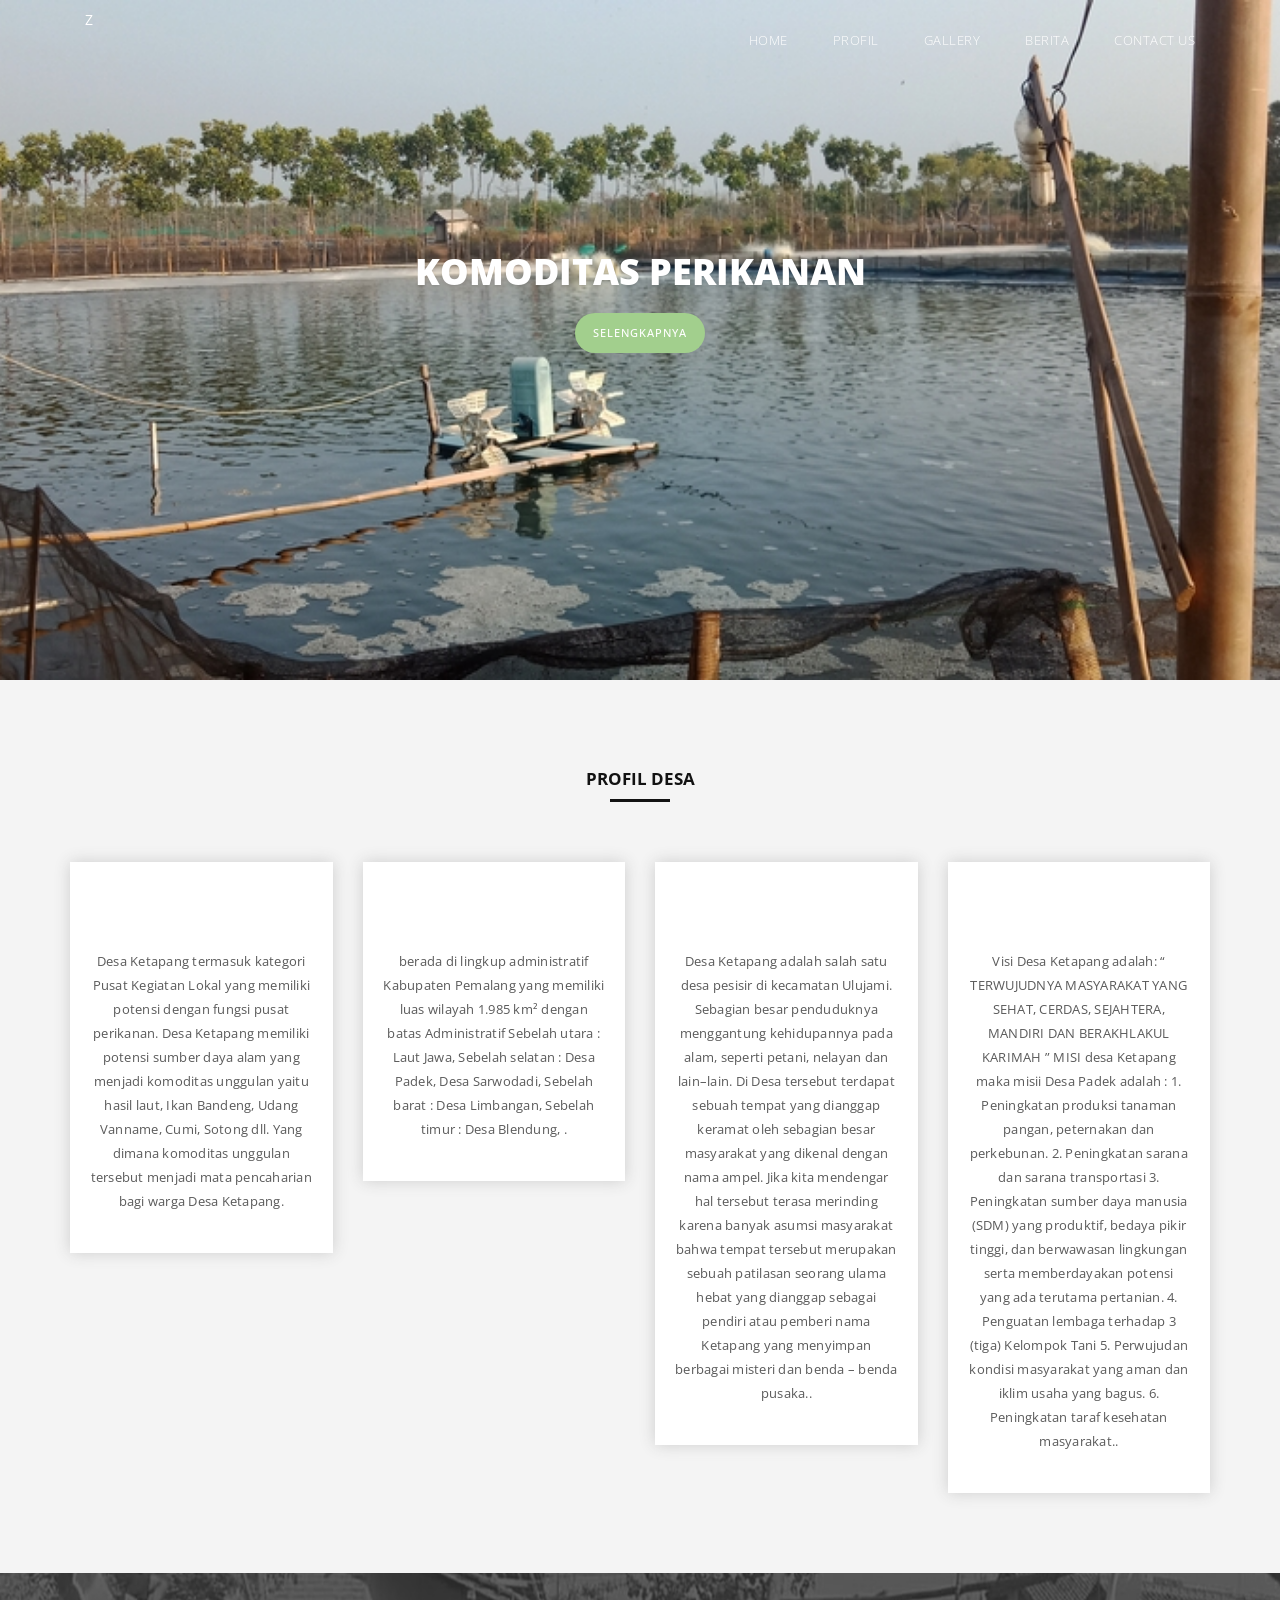
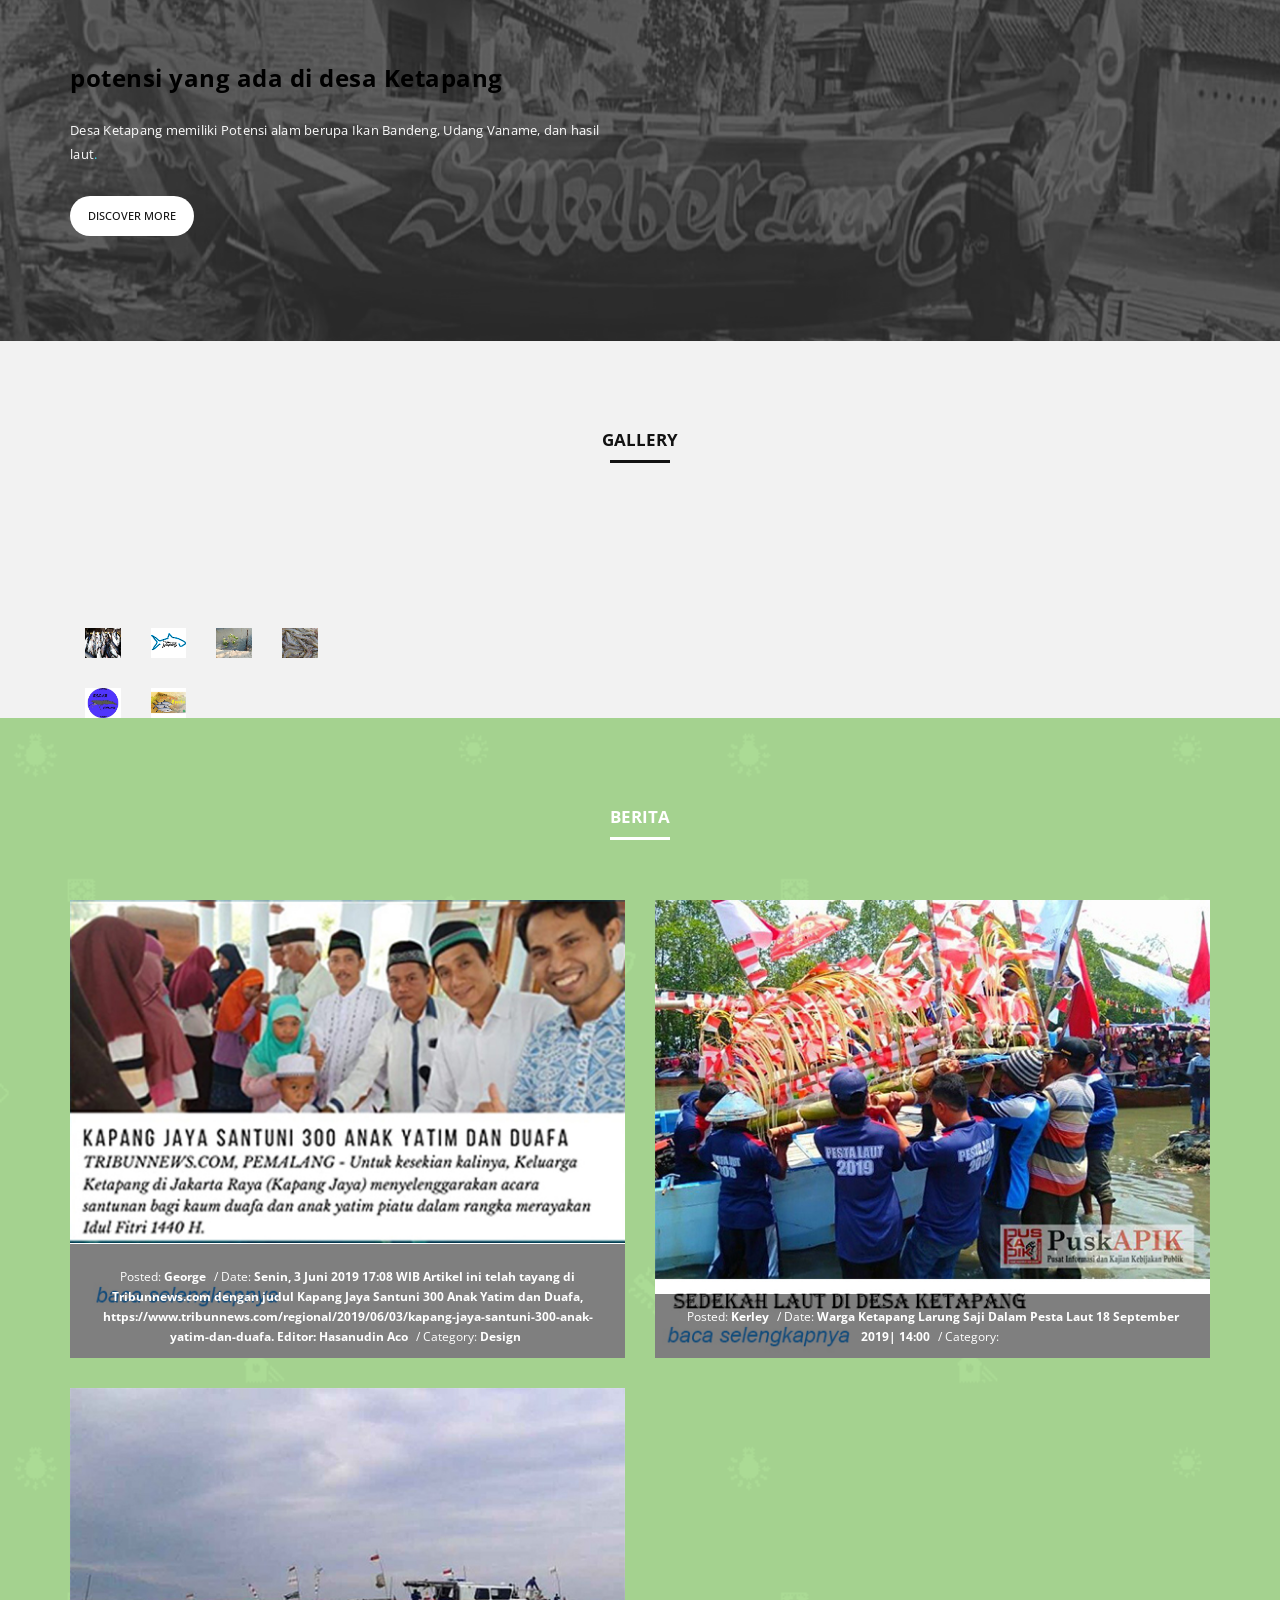
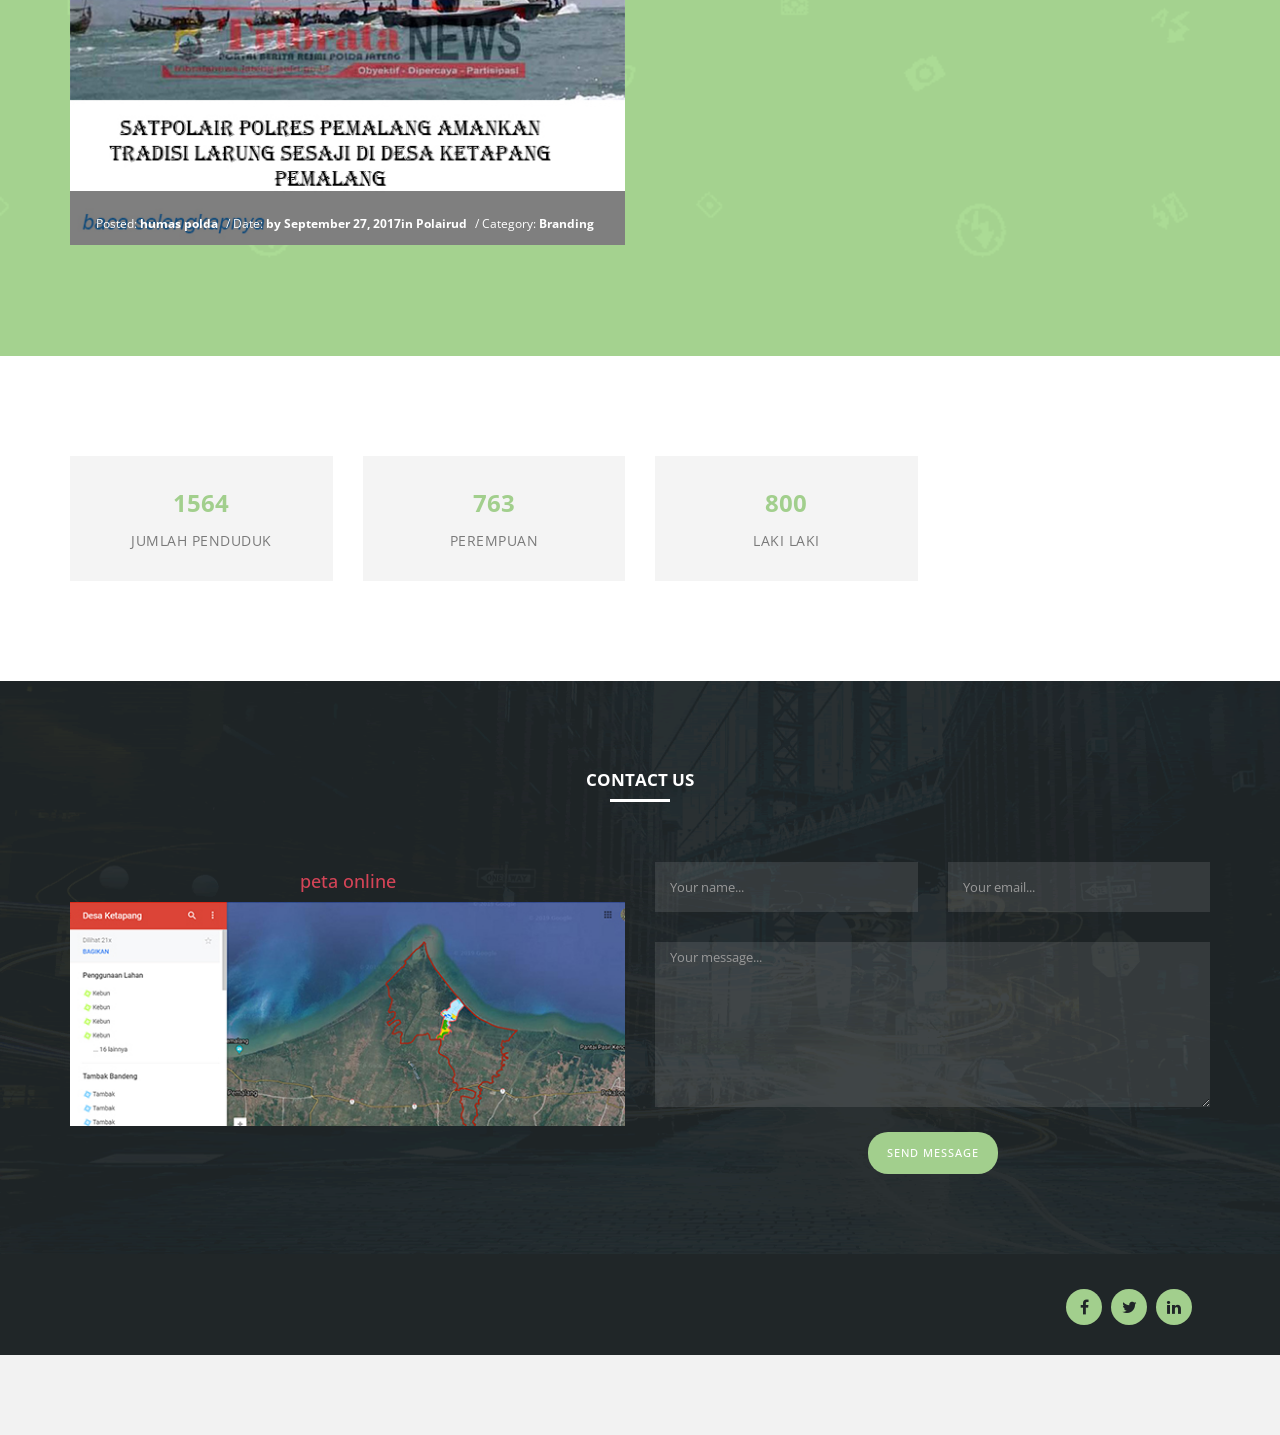
<file: index.html>
<!DOCTYPE html>
<html>
    <head>
        <meta charset="utf-8">
        <meta http-equiv="X-UA-Compatible" content="IE=edge,chrome=1">
        <title>Profil Desa Ketapang</title>
<!--





-->
        <meta name="description" content="">
        <meta name="viewport" content="width=device-width, initial-scale=1">
        <link rel="apple-touch-icon" href="apple-touch-icon.png">

        <link rel="stylesheet" href="css/bootstrap.min.css">
        <link rel="stylesheet" href="css/bootstrap-theme.min.css">
        <link rel="stylesheet" href="css/fontAwesome.css">
        <link rel="stylesheet" href="css/hero-slider.css">
        <link rel="stylesheet" href="css/tooplate-style.css">

        <link href="https://fonts.googleapis.com/css?family=Open+Sans:300,400,600,700,800" rel="stylesheet">

        <script src="js/vendor/modernizr-2.8.3-respond-1.4.2.min.js"></script>
    </head>

<body>
    <div class="header">
        <div class="container">
          <nav class="navbar navbar-inverse" role="navigation">
            <div class="navbar-header">
                <button type="button" id="nav-toggle" class="navbar-toggle" data-toggle="collapse" data-target="#main-nav">
                        <span class="sr-only">Toggle navigation</span>
                        <span class="icon-bar"></span>
                        <span class="icon-bar"></span>
                        <span class="icon-bar"></span>
                </button>
                <a href="#" class="navbar-brand scroll-top">                    </a></div>

            <!--/.navbar-header-->
                <div id="main-nav" class="collapse navbar-collapse">
                  <span class="tm-slide-content-div slide-caption"><span class="navbar-header">z</span></span>
                  <ul class="nav navbar-nav">
                    <li><a href="#" class="scroll-top">Home</a></li>
                        <li><a href="#" class="scroll-link" data-id="about">profil</a></li>
                        <li><a href="#" class="scroll-link" data-id="portfolio">gallery</a></li>
                        <li><a href="#" class="scroll-link" data-id="blog">Berita</a></li>
                        <li><a href="#" class="scroll-link" data-id="contact">Contact Us</a></li>
                    </ul>
                </div>
                <!--/.navbar-collapse-->
          </nav>
            <!--/.navbar-->
      </div>
        <!--/.container-->
    </div>
    <!--/.header-->


    <section class="cd-hero">
        <ul class="cd-hero-slider autoplay">  
        <!-- 
            <ul class="cd-hero-slider autoplay"> for slider auto play 
            <ul class="cd-hero-slider"> for disabled auto play
        -->
            <li class="selected first-slide">
                <div class="cd-full-width">
                  <div class="tm-slide-content-div slide-caption">
                        <span></span>
                        <h2>komoditas perikanan</h2>
<div class="primary-button">
              <a href="#" class="scroll-link" data-id="about">selengkapnya</a>
            </div>                           
                    </div>                   
                </div> <!-- .cd-full-width -->
            </li>

            <li class="second-slide">
                <div class="cd-full-width">
                    <div class="tm-slide-content-div slide-caption">
                         <span>welcome</span>
                        <h2> the fishing village Ketapang</h2>
                        <p>Ketapang merupakan desa yang berbatasan langsung dengan laut Jawa.</p>
                        <div class="primary-button">
                            <a href="#" class="scroll-link" data-id="about">selengkapnya</a>
                        </div> 
                        <div class="primary-button">
                                             
                    </div>                     
                </div> <!-- .cd-full-width -->
            </li>

            <li class="third-slide">
                <div class="cd-full-width">
                    <div class="tm-slide-content-div slide-caption">
                        <span></span>
                      <h2>kekayaan alam</h2>
<div class="primary-button">
              <a href="#">selengkapnya</a>
            </div>                           
                    </div>                         
                </div> <!-- .cd-full-width -->
            </li>
        </ul> <!-- .cd-hero-slider -->

        <div class="cd-slider-nav">
            <nav>
                <span class="cd-marker item-1"></span>
                
                <ul>
                    <li class="selected"><a href="#0"></a></li>
                    <li><a href="#0"></a></li>
                    <li><a href="#0"></a></li>                        
                </ul>
            </nav> 
        </div> <!-- .cd-slider-nav -->
    </section> <!-- .cd-hero -->

    <div id="about" class="page-section">
        <div class="container">
            <div class="row">
                <div class="col-md-12">
                    <div class="section-heading">
                         <h4>profil desa</h4>
                        <div class="line-dec"></div>
                    </div>
                </div>
            </div>
            <div class="row">
                <div class="col-md-3 col-sm-6 col-xs-12">
                   <div class="service-item first-service">
                        <div class=></div>
                        <h4>Tentang</h4>
                        <p>Desa Ketapang termasuk kategori Pusat Kegiatan Lokal yang memiliki potensi dengan fungsi pusat perikanan. Desa Ketapang memiliki potensi sumber daya alam yang menjadi komoditas unggulan yaitu hasil laut, Ikan Bandeng, Udang Vanname, Cumi, Sotong dll. Yang dimana komoditas unggulan tersebut menjadi mata pencaharian bagi warga Desa Ketapang. </p>
                    </div>
                </div>
                 <div class="col-md-3 col-sm-6 col-xs-12">
                    <div class="service-item second-service">
                        <div class=></div>
                        <h4>Geografis</h4>
                        <p>	berada di lingkup administratif Kabupaten Pemalang yang memiliki luas wilayah 1.985 km² dengan batas Administratif Sebelah utara 		: Laut Jawa,
Sebelah selatan		: Desa Padek, Desa Sarwodadi,
Sebelah barat		: Desa Limbangan,
	Sebelah timur		: Desa	Blendung, 
.</p>
                    </div>
                </div>
                 <div class="col-md-3 col-sm-6 col-xs-12">
                    <div class="service-item third-service">
<h4>Sejarah Desa</h4>
                        <p>Desa Ketapang adalah salah satu desa pesisir di kecamatan Ulujami. Sebagian besar penduduknya menggantung kehidupannya pada alam, seperti petani, nelayan dan lain–lain. Di Desa tersebut terdapat sebuah tempat yang dianggap keramat oleh sebagian besar masyarakat yang dikenal dengan nama ampel. Jika kita mendengar hal tersebut terasa merinding karena banyak asumsi masyarakat bahwa tempat tersebut merupakan sebuah patilasan seorang ulama hebat yang dianggap sebagai pendiri atau pemberi nama Ketapang yang menyimpan berbagai misteri dan benda – benda pusaka..</p>
                    </div>
                </div>
                 <div class="col-md-3 col-sm-6 col-xs-12">
                    <div class="service-item fourth-service">
<h4>Visi Misi desa</h4>
                        <p>Visi Desa Ketapang adalah: 

“ TERWUJUDNYA MASYARAKAT YANG SEHAT, CERDAS, SEJAHTERA, MANDIRI DAN BERAKHLAKUL KARIMAH ”
							MISI desa Ketapang maka misii Desa Padek  adalah :
1.	Peningkatan produksi tanaman pangan, peternakan dan perkebunan.
2.	Peningkatan sarana dan sarana transportasi
3.	Peningkatan sumber daya manusia (SDM) yang produktif, bedaya pikir tinggi, dan berwawasan lingkungan serta memberdayakan potensi yang ada terutama pertanian.
4.	Penguatan lembaga terhadap 3 (tiga) Kelompok Tani
5.	Perwujudan kondisi masyarakat yang aman dan iklim usaha yang bagus.
6.	Peningkatan taraf kesehatan masyarakat..</p>
                    </div>
                </div>
            </div>
        </div>
    </div>

    <div id="what-we-do">
        <div class="container">
            <div class="row">
                <div class="col-md-6">
                    <div class="left-text">
                        <h4>potensi yang ada di desa Ketapang</h4>
                        <p><span style="color: #FCFCFC">Desa Ketapang memiliki Potensi alam berupa Ikan Bandeng, Udang Vaname, dan hasil laut</span>. </p>
                        <ul>
                            <li>
                                <div class="white-button">
                                    <a href="#" class="scroll-link" data-id="portfolio">Discover More</a>
                                </div>
                            </li>
                            <li>
                                <div class="primary-button"> </div>
                            </li>
                        </ul>
                    </div>
                </div>
                <div class="col-md-6">
                    <div class="right-image"> </div>
                </div>
            </div>
        </div>
    </div>


    <div id="portfolio" class="page-section">
        <div class="content-wrapper">
            <div class="inner-container container">
                <div class="row">
                    <div class="col-md-12">
                        <div class="section-heading">
                            <h4>gallery</h4>
                            <div class="line-dec"></div>
                        </div>
                    </div>
                </div>
                <div class="projects-holder-3">
                    <div class="filter-categories">
                        <ul class="project-filter">
                            <li class="filter" data-filter="all"><span></span></li>
                            <li class="filter" data-filter="nature"><span></span></li>
                            <li class="filter" data-filter="workspace"><span></span></li>
                          
                            <li class="filter" data-
                        </ul>
                    </div>
                    <div class="projects-holder">
                        <div class="row">
                            <div class="col-md-3 col-sm-6 project-item mix workspace">
                              <div class="thumb">
                                  <div class="image"> </div>
                            </div>
                            <div class="col-md-3 col-sm-6 project-item mix workspace">
                              <div class="thumb">
                                  <div class="image">
                                    <img src="img/portfolio_02.jpg">
                                  </div>
                                  <div class="hover-effect">
                                    <a href="img/portfolio_big_02.jpg" data-lightbox="image-1"><i class="fa fa-search"></i></a>
                                  </div>
                              </div>
                            </div>
                            <div class="col-md-3 col-sm-6 project-item mix technology">
                              <div class="thumb">
                                  <div class="image">
                                    <img src="img/portfolio_03.jpg">
                                  </div>
                                  <div class="hover-effect">
                                    <a href="img/portfolio_big_03.jpg" data-lightbox="image-1"><i class="fa fa-search"></i></a>
                                  </div>
                              </div>
                            </div>
                            <div class="col-md-3 col-sm-6 project-item mix city">
                              <div class="thumb">
                                  <div class="image">
                                    <img src="img/portfolio_04.jpg">
                                  </div>
                                  <div class="hover-effect">
                                    <a href="img/portfolio_big_04.jpg" data-lightbox="image-1"><i class="fa fa-search"></i></a>
                                  </div>
                              </div>
                            </div>
                            <div class="col-md-3 col-sm-6 project-item mix nature">
                              <div class="thumb">
                                  <div class="image">
                                    <img src="img/portfolio_05.jpg">
                                  </div>
                                  <div class="hover-effect">
                                    <a href="img/portfolio_big_05.jpg" data-lightbox="image-1"><i class="fa fa-search"></i></a>
                                  </div>
                              </div>
                            </div>
                            <div class="col-md-3 col-sm-6 project-item mix technology">
                              <div class="thumb">
                                  <div class="image">
                                    <img src="img/portfolio_06.jpg">
                                  </div>
                                  <div class="hover-effect">
                                    <a href="img/portfolio_big_06.jpg" data-lightbox="image-1"><i class="fa fa-search"></i></a>
                                  </div>
                              </div>
                            </div>
                            <div class="col-md-3 col-sm-6 project-item mix workspace">
                              <div class="thumb">
                                  <div class="image">
                                    <img src="img/portfolio_07.jpg">
                                  </div>
                                  <div class="hover-effect">
                                    <a href="img/portfolio_big_07.jpg" data-lightbox="image-1"><i class="fa fa-search"></i></a>
                                  </div>
                              </div>
                            </div>
                            <div class="col-md-3 col-sm-6 project-item mix city">
                              <div class="thumb">
                                  <div class="image"> </div>
</div>
                            </div>
                        </div>
                    </div>
                </div>
            </div>
        </div> 
    </div>


    <div id="blog" class="page-section">
        <div class="container">
            <div class="row">
                <div class="col-md-12">
                    <div class="section-heading">
                        <h4>berita</h4>
                        <div class="line-dec"></div>
                    </div>
                </div>
            </div>
            <div class="row">
                <div class="col-md-6">
                    <div class="blog-item b1">
                        <div class="thumb"> <a href="https://www.tribunnews.com/regional/2019/06/03/kapang-jaya-santuni-300-anak-yatim-dan-duafa"><img src="img/blog_01.jpg" alt=""></a>
                            <div class="text-content">
                              <h4></h4>
                                <span>Posted: <em>George</em>  /  Date: <em>Senin, 3 Juni 2019 17:08 WIB


Artikel ini telah tayang di Tribunnews.com dengan judul Kapang Jaya Santuni 300 Anak Yatim dan Duafa, https://www.tribunnews.com/regional/2019/06/03/kapang-jaya-santuni-300-anak-yatim-dan-duafa.

Editor: Hasanudin Aco</em>  /  Category: <em>Design</em></span>
                            </div>
                        </div>
                    </div>
                </div>
                <div class="col-md-6">
                    <div class="blog-item second-blog b2">
                        <div class="thumb"> <a href="https://www.puskapik.com/2078/warga-ketapang-larung-saji-dalam-pesta-laut/"><img src="img/blog_02.jpg" alt=""></a>
                            <div class="text-content"> <span>Posted: <em>Kerley</em>  /  Date: <em>Warga Ketapang Larung Saji Dalam Pesta Laut
18 September 2019| 14:00</em>  /  Category: <em></em></span>
                            </div>
                        </div>
                    </div>
                </div>
                <div class="col-md-6">
                    <div class="blog-item b3">
                        <div class="thumb"> <a href="https://tribratanews.jateng.polri.go.id/2017/09/27/satpolair-polres-pemalang-amankan-tradisi-larung-sesaji-di-desa-ketapang-pemalang/"><img src="img/blog_03.jpg" alt=""></a>
                            <div class="text-content">
                              <h4></h4>
                                <span>Posted: <em>humas polda</em>  /  Date: <em> by  September 27, 2017in Polairud
</em>  /  Category: <em>Branding</em></span>
                            </div>
                        </div>
                    </div>
                </div>
            </div>
            <div class="row">
                <div class="col-md-12">
                    <div class="pop">
                      <span>✖</span>
                      <p></p>
                    </div>
                    <div class="pop2">
                      <span>✖</span>
                      <p></p>
                    </div>
                    <div class="pop3">
                      <span>✖</span>
                      <p></p>
                    </div>
                </div>
            </div>
        </div>
    </div>

    <div id="fun-facts">
        <div class="container">
            <div class="row">
                <div class="col-md-3 col-sm-6 col-xs-12">
                    <div class="fact-item">
                        <div class="counter" data-count="5373">0</div>
                        <span>jumlah penduduk</span>
                    </div>
                </div>
                <div class="col-md-3 col-sm-6 col-xs-12">
                    <div class="fact-item">
                        <div class="counter" data-count="2623">0</div>
                        <span>perempuan</span>
                    </div>
                </div>
                <div class="col-md-3 col-sm-6 col-xs-12">
                    <div class="fact-item">
                        <div class="counter" data-count="2750">0</div>
                        <span>laki laki</span>
                    </div>
                </div>
                <div class="col-md-3 col-sm-6 col-xs-12"> </div>
            </div>
        </div>
    </div>


    <div id="contact" class="page-section">
        <div class="container">
            <div class="row">
                <div class="col-md-12">
                    <div class="section-heading">
                        <h4>Contact Us</h4>
                        <div class="line-dec"></div>
                    </div>
                </div>
            </div>
            <div class="row">
                <div class="col-md-6">
					<h4><a href="https://www.google.com/maps/d/u/0/viewer?mid=1onobk-Q0B4p9Fs3ccpSZBYIxhyR1pwgH&ll=-6.845977673303506%2C109.54400450000003&z=12">peta online</a></h4>
                    <div class="map"> <a href="google.com/maps/d/u/0/viewer?mid=1onobk-Q0B4p9Fs3ccpSZBYIxhyR1pwgH&ll=-6.839501005845764%2C109.53250318774417&z=12"><img src="img/map.jpg" alt=""></a>
                    </div>
                </div>
                <div class="col-md-6">
                    <div class="row">
                      <form id="contact" action="" method="post">
                        <div class="col-md-6">
                          <fieldset>
                            <input name="name" type="text" class="form-control" id="name" placeholder="Your name..." required>
                          </fieldset>
                        </div>
                        <div class="col-md-6">
                          <fieldset>
                            <input name="email" type="email" class="form-control" id="email" placeholder="Your email..." required>
                          </fieldset>
                        </div>
                        <div class="col-md-12">
                          <fieldset>
                            <textarea name="message" rows="6" class="form-control" id="message" placeholder="Your message..." required></textarea>
                          </fieldset>
                        </div>
                        <div class="col-md-12">
                          <fieldset>
                            <button type="submit" id="form-submit" class="btn">Send Message</button>
                          </fieldset>
                        </div>
                      </form>
                    </div>
                </div>
            </div>
        </div>
    </div>


    <footer>
        <div class="container">
            <div class="row">
                <div class="col-md-6">
                    <div class="copyright-text">
                        <p></p>
                    </div>
                </div>
                <div class="col-md-6">
                    <div class="social-icons">
                        <ul>
                            <li>
                                <a href="https://www.facebook.com/ketapang.kook"><i class="fa fa-facebook"></i></a>
                            </li>
                            <li>
                                <a href="#"><i class="fa fa-twitter"></i></a>
                            </li>
                            <li>
                                <a href="https://www.instagram.com/ketapangvillage/?hl=id"><i class="fa fa-linkedin"></i></a>
                            </li>
                            <li> </li>
                            <li> </li>
                        </ul>
                    </div>
                </div>
            </div>
        </div>
    </footer>


    <script src="//ajax.googleapis.com/ajax/libs/jquery/1.11.2/jquery.min.js"></script>
    <script>window.jQuery || document.write('<script src="js/vendor/jquery-1.11.2.min.js"><\/script>')</script>

    <script src="js/vendor/bootstrap.min.js"></script>

    <script src="js/plugins.js"></script>
    <script src="js/main.js"></script>

    <script src="http://ajax.googleapis.com/ajax/libs/jquery/1.10.2/jquery.min.js" type="text/javascript"></script>
    <script type="text/javascript">
    $(document).ready(function() {
        // navigation click actions 
        $('.scroll-link').on('click', function(event){
            event.preventDefault();
            var sectionID = $(this).attr("data-id");
            scrollToID('#' + sectionID, 750);
        });
        // scroll to top action
        $('.scroll-top').on('click', function(event) {
            event.preventDefault();
            $('html, body').animate({scrollTop:0}, 'slow');         
        });
        // mobile nav toggle
        $('#nav-toggle').on('click', function (event) {
            event.preventDefault();
            $('#main-nav').toggleClass("open");
        });
    });
    // scroll function
    function scrollToID(id, speed){
        var offSet = 50;
        var targetOffset = $(id).offset().top - offSet;
        var mainNav = $('#main-nav');
        $('html,body').animate({scrollTop:targetOffset}, speed);
        if (mainNav.hasClass("open")) {
            mainNav.css("height", "1px").removeClass("in").addClass("collapse");
            mainNav.removeClass("open");
        }
    }
    if (typeof console === "undefined") {
        console = {
            log: function() { }
        };
    }
    </script>
</body>

</html>
</file>
<file: css/hero-slider.css>
/* -------------------------------- 

Primary style

-------------------------------- */
*, *::after, *::before {
  -webkit-box-sizing: border-box;
  -moz-box-sizing: border-box;
  box-sizing: border-box;
}

html {
  font-size: 62.5%;
}

body {
  font-family: "Open Sans", sans-serif;
  color: #2c343b;
  background-color: #f2f2f2;
}

a {
  color: #d44457;
  text-decoration: none;
}

img {
  max-width: 100%;
}

/* -------------------------------- 

Main Components 

-------------------------------- */
.cd-header {
  position: absolute;
  z-index: 2;
  top: 0;
  left: 0;
  width: 100%;
  height: 50px;
  background-color: #21272c;
  -webkit-font-smoothing: antialiased;
  -moz-osx-font-smoothing: grayscale;
}
@media only screen and (min-width: 768px) {
  .cd-header {
    height: 70px;
    background-color: transparent;
  }
}

#cd-logo {
  float: left;
  margin: 13px 0 0 5%;
}
#cd-logo img {
  display: block;
}
@media only screen and (min-width: 768px) {
  #cd-logo {
    margin: 23px 0 0 5%;
  }
}

.cd-primary-nav {
  /* mobile first - navigation hidden by default, triggered by tap/click on navigation icon */
  float: right;
  margin-right: 5%;
  width: 44px;
  height: 100%;
}
.cd-primary-nav ul {
  position: absolute;
  top: 0;
  left: 0;
  width: 100%;
  -webkit-transform: translateY(-100%);
  -moz-transform: translateY(-100%);
  -ms-transform: translateY(-100%);
  -o-transform: translateY(-100%);
  transform: translateY(-100%);
}
.cd-primary-nav ul.is-visible {
  box-shadow: 0 3px 8px rgba(0, 0, 0, 0.2);
  -webkit-transform: translateY(50px);
  -moz-transform: translateY(50px);
  -ms-transform: translateY(50px);
  -o-transform: translateY(50px);
  transform: translateY(50px);
}
.cd-primary-nav a {
  display: block;
  height: 50px;
  line-height: 50px;
  padding-left: 5%;
  background: #21272c;
  border-top: 1px solid #333c44;
  color: #ffffff;
}
@media only screen and (min-width: 768px) {
  .cd-primary-nav {
    /* reset navigation values */
    width: auto;
    height: auto;
    background: none;
  }
  .cd-primary-nav ul {
    position: static;
    width: auto;
    -webkit-transform: translateY(0);
    -moz-transform: translateY(0);
    -ms-transform: translateY(0);
    -o-transform: translateY(0);
    transform: translateY(0);
    line-height: 70px;
  }
  .cd-primary-nav ul.is-visible {
    -webkit-transform: translateY(0);
    -moz-transform: translateY(0);
    -ms-transform: translateY(0);
    -o-transform: translateY(0);
    transform: translateY(0);
  }
  .cd-primary-nav li {
    display: inline-block;
    margin-left: 1em;
  }
  .cd-primary-nav a {
    display: inline-block;
    height: auto;
    font-weight: 600;
    line-height: normal;
    background: transparent;
    padding: .6em 1em;
    border-top: none;
  }
}

/* -------------------------------- 

Slider

-------------------------------- */
.cd-hero {
  position: relative;
  -webkit-font-smoothing: antialiased;
  -moz-osx-font-smoothing: grayscale;
}

.cd-hero-slider {
  position: relative;
  height: 360px;
  overflow: hidden;
}
.cd-hero-slider li {
  position: absolute;
  top: 0;
  left: 0;
  width: 100%;
  height: 100%;
  -webkit-transform: translateX(100%);
  -moz-transform: translateX(100%);
  -ms-transform: translateX(100%);
  -o-transform: translateX(100%);
  transform: translateX(100%);
}
.cd-hero-slider li.selected {
  /* this is the visible slide */
  position: relative;
  -webkit-transform: translateX(0);
  -moz-transform: translateX(0);
  -ms-transform: translateX(0);
  -o-transform: translateX(0);
  transform: translateX(0);
}
.cd-hero-slider li.move-left {
  /* slide hidden on the left */
  -webkit-transform: translateX(-100%);
  -moz-transform: translateX(-100%);
  -ms-transform: translateX(-100%);
  -o-transform: translateX(-100%);
  transform: translateX(-100%);
}
.cd-hero-slider li.is-moving, .cd-hero-slider li.selected {
  /* the is-moving class is assigned to the slide which is moving outside the viewport */
  -webkit-transition: -webkit-transform 0.5s;
  -moz-transition: -moz-transform 0.5s;
  transition: transform 0.5s;
}
@media only screen and (min-width: 768px) {
  .cd-hero-slider {
    height: 500px;
  }
}
@media only screen and (min-width: 1170px) {
  .cd-hero-slider {
    height: 680px;
  }
}

/* -------------------------------- 

Single slide style

-------------------------------- */
.cd-hero-slider li {
  background-position: center center;
  background-size: cover;
  background-repeat: no-repeat;
}
.cd-hero-slider li:first-of-type {
  background-image: url(../img/slide_01.jpg);
}
.cd-hero-slider li:nth-of-type(2) {
  background-image: url(../img/slide_02.jpg);
}
.cd-hero-slider li:nth-of-type(3) {
  background-image: url(../img/slide_03.jpg);
}
.cd-hero-slider .cd-full-width,
.cd-hero-slider .cd-half-width {
  position: absolute;
  width: 100%;
  height: 100%;
  z-index: 1;
  left: 0;
  top: 0;
  /* this padding is used to align the text */
  padding-top: 80px;
  text-align: center;
  /* Force Hardware Acceleration in WebKit */
  -webkit-backface-visibility: hidden;
  backface-visibility: hidden;
  -webkit-transform: translateZ(0);
  -moz-transform: translateZ(0);
  -ms-transform: translateZ(0);
  -o-transform: translateZ(0);
  transform: translateZ(0);
}
.cd-hero-slider .cd-img-container {
  /* hide image on mobile device */
  display: none;
}
.cd-hero-slider .cd-img-container img {
  position: absolute;
  left: 50%;
  top: 50%;
  bottom: auto;
  right: auto;
  -webkit-transform: translateX(-50%) translateY(-50%);
  -moz-transform: translateX(-50%) translateY(-50%);
  -ms-transform: translateX(-50%) translateY(-50%);
  -o-transform: translateX(-50%) translateY(-50%);
  transform: translateX(-50%) translateY(-50%);
}
.cd-hero-slider .cd-bg-video-wrapper {
  /* hide video on mobile device */
  display: none;
  position: absolute;
  top: 0;
  left: 0;
  width: 100%;
  height: 100%;
  overflow: hidden;
}
.cd-hero-slider .cd-bg-video-wrapper video {
  /* you won't see this element in the html, but it will be injected using js */
  display: block;
  min-height: 100%;
  min-width: 100%;
  max-width: none;
  height: auto;
  width: auto;
  position: absolute;
  left: 50%;
  top: 50%;
  bottom: auto;
  right: auto;
  -webkit-transform: translateX(-50%) translateY(-50%);
  -moz-transform: translateX(-50%) translateY(-50%);
  -ms-transform: translateX(-50%) translateY(-50%);
  -o-transform: translateX(-50%) translateY(-50%);
  transform: translateX(-50%) translateY(-50%);
}
.cd-hero-slider h2, .cd-hero-slider p {
  text-shadow: 0 1px 3px rgba(0, 0, 0, 0.1);
  line-height: 1.2;
  margin: 0 auto 14px;
  color: #ffffff;
  width: 90%;
  max-width: 400px;
}
.cd-hero-slider h2 {
  font-size: 2.4rem;
}
.cd-hero-slider p {
  font-size: 1.4rem;
  line-height: 1.4;
}
.cd-hero-slider .cd-btn {
  display: inline-block;
  padding: 1.2em 1.4em;
  margin-top: .8em;
  background-color: rgba(212, 68, 87, 0.9);
  font-size: 1.3rem;
  font-weight: 700;
  letter-spacing: 1px;
  color: #ffffff;
  text-transform: uppercase;
  box-shadow: 0 3px 6px rgba(0, 0, 0, 0.1);
  -webkit-transition: background-color 0.2s;
  -moz-transition: background-color 0.2s;
  transition: background-color 0.2s;
}
.cd-hero-slider .cd-btn.secondary {
  background-color: rgba(22, 26, 30, 0.8);
}
.cd-hero-slider .cd-btn:nth-of-type(2) {
  margin-left: 1em;
}
.no-touch .cd-hero-slider .cd-btn:hover {
  background-color: #d44457;
}
.no-touch .cd-hero-slider .cd-btn.secondary:hover {
  background-color: #161a1e;
}
@media only screen and (min-width: 768px) {
  .cd-hero-slider .cd-full-width,
  .cd-hero-slider .cd-half-width {
    padding-top: 150px;
  }
  .cd-hero-slider .cd-bg-video-wrapper {
    display: block;
  }
  .cd-hero-slider .cd-half-width {
    width: 45%;
  }
  .cd-hero-slider .cd-half-width:first-of-type {
    left: 5%;
  }
  .cd-hero-slider .cd-half-width:nth-of-type(2) {
    right: 5%;
    left: auto;
  }
  .cd-hero-slider .cd-img-container {
    display: block;
  }
  .cd-hero-slider h2, .cd-hero-slider p {
    max-width: 520px;
  }
  .cd-hero-slider h2 {
    font-size: 2.4em;
    font-weight: 300;
  }
  .cd-hero-slider .cd-btn {
    font-size: 1.4rem;
  }
}
@media only screen and (min-width: 1170px) {
  .cd-hero-slider .cd-full-width,
  .cd-hero-slider .cd-half-width {
    padding-top: 250px;
  }
  .cd-hero-slider h2, .cd-hero-slider p {
    margin-bottom: 20px;
  }
  .cd-hero-slider h2 {
    font-size: 3.2em;
  }
  .cd-hero-slider p {
    font-size: 1.6rem;
  }
}

/* -------------------------------- 

Single slide animation

-------------------------------- */
@media only screen and (min-width: 768px) {
  .cd-hero-slider .cd-half-width {
    opacity: 0;
    -webkit-transform: translateX(40px);
    -moz-transform: translateX(40px);
    -ms-transform: translateX(40px);
    -o-transform: translateX(40px);
    transform: translateX(40px);
  }
  .cd-hero-slider .move-left .cd-half-width {
    -webkit-transform: translateX(-40px);
    -moz-transform: translateX(-40px);
    -ms-transform: translateX(-40px);
    -o-transform: translateX(-40px);
    transform: translateX(-40px);
  }
  .cd-hero-slider .selected .cd-half-width {
    /* this is the visible slide */
    opacity: 1;
    -webkit-transform: translateX(0);
    -moz-transform: translateX(0);
    -ms-transform: translateX(0);
    -o-transform: translateX(0);
    transform: translateX(0);
  }
  .cd-hero-slider .is-moving .cd-half-width {
    /* this is the slide moving outside the viewport 
    wait for the end of the transition on the <li> parent before set opacity to 0 and translate to 40px/-40px */
    -webkit-transition: opacity 0s 0.5s, -webkit-transform 0s 0.5s;
    -moz-transition: opacity 0s 0.5s, -moz-transform 0s 0.5s;
    transition: opacity 0s 0.5s, transform 0s 0.5s;
  }
  .cd-hero-slider li.selected.from-left .cd-half-width:nth-of-type(2),
  .cd-hero-slider li.selected.from-right .cd-half-width:first-of-type {
    /* this is the selected slide - different animation if it's entering from left or right */
    -webkit-transition: opacity 0.4s 0.2s, -webkit-transform 0.5s 0.2s;
    -moz-transition: opacity 0.4s 0.2s, -moz-transform 0.5s 0.2s;
    transition: opacity 0.4s 0.2s, transform 0.5s 0.2s;
  }
  .cd-hero-slider li.selected.from-left .cd-half-width:first-of-type,
  .cd-hero-slider li.selected.from-right .cd-half-width:nth-of-type(2) {
    /* this is the selected slide - different animation if it's entering from left or right */
    -webkit-transition: opacity 0.4s 0.4s, -webkit-transform 0.5s 0.4s;
    -moz-transition: opacity 0.4s 0.4s, -moz-transform 0.5s 0.4s;
    transition: opacity 0.4s 0.4s, transform 0.5s 0.4s;
  }
  .cd-hero-slider .cd-full-width h2,
  .cd-hero-slider .cd-full-width p,
  .cd-hero-slider .cd-full-width .cd-btn {
    opacity: 0;
    -webkit-transform: translateX(100px);
    -moz-transform: translateX(100px);
    -ms-transform: translateX(100px);
    -o-transform: translateX(100px);
    transform: translateX(100px);
  }
  .cd-hero-slider .move-left .cd-full-width h2,
  .cd-hero-slider .move-left .cd-full-width p,
  .cd-hero-slider .move-left .cd-full-width .cd-btn {
    opacity: 0;
    -webkit-transform: translateX(-100px);
    -moz-transform: translateX(-100px);
    -ms-transform: translateX(-100px);
    -o-transform: translateX(-100px);
    transform: translateX(-100px);
  }
  .cd-hero-slider .selected .cd-full-width h2,
  .cd-hero-slider .selected .cd-full-width p,
  .cd-hero-slider .selected .cd-full-width .cd-btn {
    /* this is the visible slide */
    opacity: 1;
    -webkit-transform: translateX(0);
    -moz-transform: translateX(0);
    -ms-transform: translateX(0);
    -o-transform: translateX(0);
    transform: translateX(0);
  }
  .cd-hero-slider li.is-moving .cd-full-width h2,
  .cd-hero-slider li.is-moving .cd-full-width p,
  .cd-hero-slider li.is-moving .cd-full-width .cd-btn {
    /* this is the slide moving outside the viewport 
    wait for the end of the transition on the li parent before set opacity to 0 and translate to 100px/-100px */
    -webkit-transition: opacity 0s 0.5s, -webkit-transform 0s 0.5s;
    -moz-transition: opacity 0s 0.5s, -moz-transform 0s 0.5s;
    transition: opacity 0s 0.5s, transform 0s 0.5s;
  }
  .cd-hero-slider li.selected h2 {
    -webkit-transition: opacity 0.4s 0.2s, -webkit-transform 0.5s 0.2s;
    -moz-transition: opacity 0.4s 0.2s, -moz-transform 0.5s 0.2s;
    transition: opacity 0.4s 0.2s, transform 0.5s 0.2s;
  }
  .cd-hero-slider li.selected p {
    -webkit-transition: opacity 0.4s 0.3s, -webkit-transform 0.5s 0.3s;
    -moz-transition: opacity 0.4s 0.3s, -moz-transform 0.5s 0.3s;
    transition: opacity 0.4s 0.3s, transform 0.5s 0.3s;
  }
  .cd-hero-slider li.selected .cd-btn {
    -webkit-transition: opacity 0.4s 0.4s, -webkit-transform 0.5s 0.4s, background-color 0.2s 0s;
    -moz-transition: opacity 0.4s 0.4s, -moz-transform 0.5s 0.4s, background-color 0.2s 0s;
    transition: opacity 0.4s 0.4s, transform 0.5s 0.4s, background-color 0.2s 0s;
  }
}
/* -------------------------------- 

Slider navigation

-------------------------------- */
.cd-slider-nav {
  display: none;
  position: absolute;
  width: 100%;
  bottom: 0;
  z-index: 2;
  text-align: center;
  height: 55px;
  background-color: rgba(0, 1, 1, 0.5);
}
.cd-slider-nav nav, .cd-slider-nav ul, .cd-slider-nav li, .cd-slider-nav a {
  height: 100%;
}
.cd-slider-nav nav {
  display: inline-block;
  position: relative;
}
.cd-slider-nav .cd-marker {
  position: absolute;
  bottom: 0;
  left: 0;
  width: 60px;
  height: 100%;
  color: #d44457;
  background-color: #ffffff;
  box-shadow: inset 0 2px 0 currentColor;
  -webkit-transition: -webkit-transform 0.2s, box-shadow 0.2s;
  -moz-transition: -moz-transform 0.2s, box-shadow 0.2s;
  transition: transform 0.2s, box-shadow 0.2s;
}
.cd-slider-nav .cd-marker.item-2 {
  -webkit-transform: translateX(100%);
  -moz-transform: translateX(100%);
  -ms-transform: translateX(100%);
  -o-transform: translateX(100%);
  transform: translateX(100%);
}
.cd-slider-nav .cd-marker.item-3 {
  -webkit-transform: translateX(200%);
  -moz-transform: translateX(200%);
  -ms-transform: translateX(200%);
  -o-transform: translateX(200%);
  transform: translateX(200%);
}
.cd-slider-nav .cd-marker.item-4 {
  -webkit-transform: translateX(300%);
  -moz-transform: translateX(300%);
  -ms-transform: translateX(300%);
  -o-transform: translateX(300%);
  transform: translateX(300%);
}
.cd-slider-nav .cd-marker.item-5 {
  -webkit-transform: translateX(400%);
  -moz-transform: translateX(400%);
  -ms-transform: translateX(400%);
  -o-transform: translateX(400%);
  transform: translateX(400%);
}
.cd-slider-nav ul::after {
  clear: both;
  content: "";
  display: table;
}
.cd-slider-nav li {
  display: inline-block;
  width: 60px;
  float: left;
}
.cd-slider-nav li.selected a {
  color: #2c343b;
}
.no-touch .cd-slider-nav li.selected a:hover {
  background-color: transparent;
}
.cd-slider-nav a {
  display: block;
  position: relative;
  padding-top: 35px;
  font-size: 1rem;
  font-weight: 700;
  color: #a8b4be;
  -webkit-transition: background-color 0.2s;
  -moz-transition: background-color 0.2s;
  transition: background-color 0.2s;
}
.cd-slider-nav a::before {
  content: '';
  position: absolute;
  width: 24px;
  height: 24px;
  top: 8px;
  left: 50%;
  right: auto;
  -webkit-transform: translateX(-50%);
  -moz-transform: translateX(-50%);
  -ms-transform: translateX(-50%);
  -o-transform: translateX(-50%);
  transform: translateX(-50%);
}
.no-touch .cd-slider-nav a:hover {
  background-color: rgba(0, 1, 1, 0.5);
}
.cd-slider-nav li:first-of-type a::before {
  background-position: 0 0;
}
.cd-slider-nav li.selected:first-of-type a::before {
  background-position: 0 -24px;
}
.cd-slider-nav li:nth-of-type(2) a::before {
  background-position: -24px 0;
}
.cd-slider-nav li.selected:nth-of-type(2) a::before {
  background-position: -24px -24px;
}
.cd-slider-nav li:nth-of-type(3) a::before {
  background-position: -48px 0;
}
.cd-slider-nav li.selected:nth-of-type(3) a::before {
  background-position: -48px -24px;
}
.cd-slider-nav li:nth-of-type(4) a::before {
  background-position: -72px 0;
}
.cd-slider-nav li.selected:nth-of-type(4) a::before {
  background-position: -72px -24px;
}
.cd-slider-nav li:nth-of-type(5) a::before {
  background-position: -96px 0;
}
.cd-slider-nav li.selected:nth-of-type(5) a::before {
  background-position: -96px -24px;
}
@media only screen and (min-width: 768px) {
  .cd-slider-nav {
    height: 80px;
  }
  .cd-slider-nav .cd-marker,
  .cd-slider-nav li {
    width: 95px;
  }
  .cd-slider-nav a {
    padding-top: 48px;
    font-size: 1.1rem;
    text-transform: uppercase;
  }
  .cd-slider-nav a::before {
    top: 18px;
  }
}

/* -------------------------------- 

Main content

-------------------------------- */
.cd-main-content {
  width: 90%;
  max-width: 768px;
  margin: 0 auto;
  padding: 2em 0;
}
.cd-main-content p {
  font-size: 1.4rem;
  line-height: 1.8;
  color: #999999;
  margin: 2em 0;
}
@media only screen and (min-width: 1170px) {
  .cd-main-content {
    padding: 3em 0;
  }
  .cd-main-content p {
    font-size: 1.6rem;
  }
}

/* -------------------------------- 

Javascript disabled

-------------------------------- */
.no-js .cd-hero-slider li {
  display: none;
}
.no-js .cd-hero-slider li.selected {
  display: block;
}

.no-js .cd-slider-nav {
  display: none;
}
</file>
<file: css/tooplate-style.css>
/*

Template 2089 Meteor

http://www.tooplate.com/view/2089-meteor

*/

* {
    margin: 0;
    padding: 0;
    font-family: 'Open Sans', arial, sans-serif;
}
ul {
	list-style: none;
}
p {
	color: #5a5a5a;
	font-size: 13px;
	letter-spacing: 0.25px;
	line-height: 24px;
}
.primary-button a {
	display: inline-block;
	background-color: #a2cf8d;
	padding: 12px 18px;
	color: #fff;
	font-size: 11px;
	font-weight: 500;
	letter-spacing: 1px;
	text-transform: uppercase;
	text-decoration: none;
	border-radius: 20px;
	transition: all 0.5s;
}
.primary-button a:hover {
	background-color: #5c9d7d;
}
.white-button a {
	display: inline-block;
	background-color: #fff;
	padding: 12px 18px;
	color: #121212;
	font-size: 11px;
	font-weight: 500;
	text-transform: uppercase;
	text-decoration: none;
	border-radius: 20px;
	transition: all 0.5s;
}
.white-button a:hover {
	background-color: #121212;
	color: #fff;
}
.section-heading h4 {
	text-align: center;
	font-size: 17px;
	text-transform: uppercase;
	font-weight: 700;
	color: #121212;
}
.section-heading .line-dec {
	width: 60px;
	height: 3px;
	background-color: #121212;
	margin: 0 auto;
}
.header {
    position: fixed;
    top: 0;
    left: 0;
    width: 100%;
    padding: 0;
    z-index: 10000;
    transition: all 0.2s ease-in-out;
    height: 80px;
    background-color:transparent;  
    
    text-align: center;
    line-height: 40px;
}

.navbar-inverse .navbar-brand, .navbar-inverse .navbar-nav>li>a {
    text-shadow: none;
}

.navbar-brand {
	line-height: 80px;
	padding: 0px;
}

.navbar-nav>li>a {
	color: #fff!important;
	font-size: 13px;
	font-weight: 300;
	text-transform: uppercase;
	text-shadow: none;
	line-height: 80px;
	padding: 0px;
	letter-spacing: 0.5px;
}

.navbar-nav>li {
	margin-left: 45px;
}

.header.active .navbar-nav>li>a {
	font-size: 13px;
	font-weight: 300;
	text-transform: uppercase;
	text-shadow: none;
	color: #121212!important;
}

.header.active {
    background-color: rgba(250, 250, 250, 0.98);
    -webkit-box-shadow: 0 1px 5px rgba(0, 0, 0, 0.25);
    -moz-box-shadow: 0 1px 5px rgba(0, 0, 0, 0.25);
    box-shadow: 0 1px 5px rgba(0, 0, 0, 0.25);
}
.navbar-brand .logo{
	margin-top: 22px;
	background-image: url(../img/white_logo.png);
	display: inline-block;
	width: 125px;
	height: 32px;
	background-repeat: no-repeat;
}
.header.active .navbar-brand .logo{
	margin-top: 22px;
	background-image: url(../img/black_logo.png);
	display: inline-block;
	width: 125px;
	height: 32px;
	background-repeat: no-repeat;
}
#main-nav {
	background-color: transparent;
	background-image: none!important;
}
.header .navbar-brand {
    font-weight: 900;
}
.navbar-inverse {
	background-image: none;
	background-color: transparent;
}
.header .navbar {
    margin: 0;
    border: none;
}
.page-section {
    padding: 80px 0;
}
.navbar-inverse .navbar-toggle {
	margin-top: 22px;
    border-color: #a2cf8d;
    background-color: #a2cf8d;
}
.navbar-inverse .navbar-toggle:hover, .navbar-inverse .navbar-toggle:focus {
	background-color: #a2cf8d;
}
bootstrap.min.css:5
.navbar-toggle {
    position: relative;
    float: right;
    padding: 9px 10px;
    margin-top: 15px!important;
    margin-right: 15px;
    margin-bottom: 8px;
    background-color: transparent;
    background-image: none;
    border: 1px solid transparent;
    border-radius: 4px;
}
@media (min-width: 768px) {
    .header .navbar-brand {
        padding-left: 0;
    }
    .navbar-nav {
        float: right;
    }
}
@media (max-width: 480px) {
    .page-section h1 {
        font-size: 3em;
    }
    .page-section h2 {
        font-size: 2em;
    }
    .page-section p {
        font-size: 1em;
        margin: 0 0 20px;
    }
}



/* HERO SLIDER */

.slide-caption {
	color: #fff;
}

.slide-caption span {
	font-size: 14px;
	text-transform: uppercase;
}

.slide-caption h2 {
	font-size: 36px;
	text-transform: uppercase;
	font-weight: 900;
}

.slide-caption p {
	font-size: 13px;
	letter-spacing: 0.25px;
	line-height: 24px;
}

ul.cd-hero-slider {
	margin-bottom: 0px!important;
}

/* WHAT WE DO */

#about {
	background-color: #f4f4f4;
	padding: 80px 0px;
}

#about .section-heading {
	margin-bottom: 60px;
}

.service-item {
	cursor: pointer;
	background-color: #fff;
	text-align: center;
	padding: 30px 20px;
	transition: all 0.7s;
	box-shadow: 0px 0px 15px #cdcdcd;
}

.service-item:hover {
	background-color: #a2cf8d;
}

.service-item h4 {
	font-size: 16px;
	font-weight: 700;
	letter-spacing: 0.5px;
	margin-bottom: 15px;
	margin-top: 25px;
}

.service-item:hover h4 {
	color: #fff;
}

.service-item:hover p {
	color: #fff;
}

.first-service .icon {
	background-image: url(../img/first-service-main.png);
	height: 32px;
	width: 32px;
	display: inline-block;
}

.first-service:hover .icon {
	background-image: url(../img/first-service-white.png);
}

.second-service .icon {
	background-image: url(../img/second-service-main.png);
	height: 32px;
	width: 22px;
	display: inline-block;
}

.second-service:hover .icon {
	background-image: url(../img/second-service-white.png);
}

.third-service .icon {
	background-image: url(../img/third-service-main.png);
	height: 32px;
	width: 32px;
	display: inline-block;
}

.third-service:hover .icon {
	background-image: url(../img/third-service-white.png);
}

.fourth-service .icon {
	background-image: url(../img/fourth-service-main.png);
	height: 32px;
	width: 32px;
	display: inline-block;
}

.fourth-service:hover .icon {
	background-image: url(../img/fourth-service-white.png);
}


#what-we-do {
	background-image: url(../img/what-we-do-bg.png);
	width: 100%;
	background-size: cover;
	background-repeat: no-repeat;
	padding: 80px 0px;
	color: #fff;
}

#what-we-do .right-image img {
	width: 100%;
	overflow: hidden;
}

#what-we-do h4 {
    font-size: 24px;
    font-weight: 700;
    letter-spacing: 0.5px;
    line-height: 30px;
    margin-bottom: 25px;
    color: #000000;
    font-family: inherit;
}

#what-we-do p {
    margin-bottom: 30px;
    color: #34E8FF;
    font-family: "Open Sans", arial, sans-serif;
}

#what-we-do ul li {
	display: inline-block;
	margin-right: 15px;
	margin-bottom: 15px;
}



/* PORTFOLIO */

#portfolio {
	text-align: center;
}

.projects-holder .mix {
  display: none;
}

.filter-categories {
  text-align: center;
  margin-bottom: 10px;
  margin-top: 60px;
}

.filter-categories ul li {
  margin: 0px 10px 15px 10px;
  display: inline-block;
}

.filter-categories ul li span {
  cursor: pointer;
  color: #5a5a5a;
  display: inline-block;
  font-size: 14px;
  text-transform: capitalize;
  font-weight: 400;
}

.filter-categories ul li.active span {
  color: #a2cf8d;
}

.project-item {
	margin-top: 30px;
}

.project-item .thumb {
	position: relative;
	text-align: center;
	display: inline-block;
}

.project-item .thumb img {
	width: 100%;
	overflow: hidden;
}

.project-item .hover-effect {
	position: absolute;
	background-color: rgba(162, 207, 141, 0.95);
	width: 100%;
	top: 0;
	bottom: 0;
	opacity: 0;
	visibility: hidden;
	transition: all 0.5s;
}

.project-item .hover-effect i {
	text-align: center;
	margin-top: 35%;
	display: inline-block;
	width: 46px;
	height: 46px;
	background-color: #fff;
	line-height: 46px;
	color: #a2cf8d;
	border-radius: 50%;
	font-size: 18px;
}

.project-item .hover-effect i:hover {
	background-color: #5c9d7d;
	color: #fff;
	transition: all 0.5s;
}

.project-item:hover .hover-effect {
	opacity: 1;
	visibility: visible;
}


/* BLOG */

#blog {
	background-image: url(../img/blog-bg.png);
	background-repeat: no-repeat;
	background-size: cover;
	width: 100%;
}

#blog .section-heading  {
	margin-bottom: 60px;
}

#blog .section-heading h4 {
	color: #fff;
}

#blog .section-heading .line-dec {
	background-color: #fff;
}

#blog .pop, .pop2, .pop3 {
	background-color: #fff;
}

.blog-item {
	cursor: pointer;
	margin-bottom: 30px;
}

.blog-item img {
	width: 100%;
	overflow: hidden;
}

.blog-item .thumb {
	position: relative;
}

.blog-item .text-content {
	position: absolute;
	bottom: 0;
	background-color: rgba(0, 0, 0, 0.5);
	width: 100%;
	padding: 12px 20px;
}

.blog-item .text-content h4 {
	font-size: 16px;
	font-weight: 700;
	color: #fff;
	letter-spacing: 0.5px;
}

.blog-item .text-content span {
	font-size: 12px;
	color: #fff;
}

.blog-item .text-content em {
	font-style: normal;
	font-weight: 700;
	margin-right: 5px;
}

.pop, .pop2, .pop3 {
	z-index: 9999;
	text-align: center;
	padding: 30px;
    display:none;
    position:fixed;
    top:25%;
    left:10.3%;
    width:80%;
    height: auto;
    box-shadow: 0px 0px 25px #7a7a7a;
}

.pop span, .pop2 span, .pop3 span {
	margin-bottom: 20px;
	cursor: pointer;
	width: 44px;
	height: 44px;
	display: inline-block;
	line-height: 44px;
	color: #fff;
	text-align: center;
	background-color: #a2cf8d;
}

.pop span:hover, .pop2 span:hover, .pop3 span:hover {
	background-color: #5c9d7d;
	transition: all 0.5s;
}



/* FUN FACTS */

#fun-facts {
	padding: 100px 0px;
	background-color: #fff;
}

#fun-facts .fact-item {
	background-color: #f4f4f4;
	padding: 30px;
	text-align: center;
}

.fact-item .counter {
	font-size: 24px;
	font-weight: 700;
	color: #a2cf8d;
}

.fact-item span {
	display: inline-block;
	margin-top: 10px;
	font-style: 13px;
	text-transform: uppercase;
	letter-spacing: 0.5px;
	color: #7a7a7a;
}



/* CONTACT US */

#contact .section-heading h4 {
	color: #fff;
}

#contact .section-heading .line-dec {
	background-color: #fff;
}

#contact .section-heading {
	margin-bottom: 60px;
}

#contact {
	background-image: url(../img/contact-bg.png);
	background-repeat: no-repeat;
	width: 100%;
	background-size: cover;
}

#contact .map img {
	width: 100%;
	overflow: hidden;
}

#contact input {
	border-radius: 0px;
	padding-left: 15px;
	font-size: 13px;
	color: #fff;
	background-color: rgba(250, 250, 250, 0.1);
	outline: none;
	border: none;
	box-shadow: none;
	line-height: 50px;
	height: 50px;
	width: 100%;
	margin-bottom: 30px;
}

#contact textarea {
	border-radius: 0px;
	padding-left: 15px;
	font-size: 13px;
	color: #fff;
	background-color: rgba(250, 250, 250, 0.1);
	outline: none;
	border: none;
	box-shadow: none;
	height: 165px;
	max-height: 220px;
	width: 100%;
	margin-bottom: 25px;
}

#contact button {
	display: inline-block;
	background-color: #a2cf8d;
	padding: 12px 18px;
	color: #fff;
	font-size: 11px;
	letter-spacing: 1px;
	font-weight: 500;
	text-transform: uppercase;
	text-decoration: none;
	border-radius: 20px;
}

#contact button:hover {
	color: #fff;
	background-color: #5c9d7d;
	transition: all 0.3s;
}


/* FOOTER */

footer {
	background-color: #202628;
	padding: 20px;
}

footer p {
	font-size: 12px;
	color: #fff;
	margin-bottom: 0px;
	margin-top: 20px;
}

footer em {
	font-style: normal;
	font-weight: 700;
	color: #a2cf8d;
}

footer ul {
	margin-top: 15px;
	float: right;
}

footer ul li {
	display: inline-block;
	margin-left: 5px;
}

footer ul li a {
	font-size: 16px;
	width: 36px;
	height: 36px;
	line-height: 36px;
	text-align: center;
	display: inline-block;
	background-color: #a2cf8d;
	color: #202628;
	border-radius: 50%;
}

footer ul li a:hover {
	color: #202628;
	background-color: #5c9d7d;
	transition: all 0.5s;
}




/* LIGHT BOX */

body:after {
  content: url(../img/close.png) url(../img/loading.gif) url(../img/prev.png) url(../img/next.png);
  display: none;
}

body.lb-disable-scrolling {
  overflow: hidden;
}

.lightboxOverlay {
  position: absolute;
  top: 0;
  left: 0;
  z-index: 99999;
  background-color: black;
  filter: progid:DXImageTransform.Microsoft.Alpha(Opacity=80);
  opacity: 0.8;
  display: none;
}

.lightbox {
  position: absolute;
  margin-top: 5%;
  left: 0;
  width: 100%;
  z-index: 100000;
  text-align: center;
  line-height: 0;
  font-weight: normal;
}

.lightbox .lb-image {
  display: block;
  height: auto;
  max-width: inherit;
  max-height: none;
  border-radius: 3px;

  /* Image border */
  border: 4px solid white;
}

.lightbox a img {
  border: none;
}

.lb-outerContainer {
  position: relative;
  *zoom: 1;
  width: 250px;
  height: 250px;
  margin: 0 auto;
  border-radius: 4px;

  /* Background color behind image.
     This is visible during transitions. */
  background-color: white;
}

.lb-outerContainer:after {
  content: "";
  display: table;
  clear: both;
}

.lb-loader {
  position: absolute;
  top: 43%;
  left: 0;
  height: 25%;
  width: 100%;
  text-align: center;
  line-height: 0;
}

.lb-cancel {
  display: block;
  width: 32px;
  height: 32px;
  margin: 0 auto;
  background: url(../img/loading.gif) no-repeat;
}

.lb-nav {
  position: absolute;
  top: 0;
  left: 0;
  height: 100%;
  width: 100%;
  z-index: 10;
}

.lb-container > .nav {
  left: 0;
}

.lb-nav a {
  outline: none;
  background-image: url('[data-uri]');
}

.lb-prev, .lb-next {
  height: 100%;
  cursor: pointer;
  display: block;
}

.lb-nav a.lb-prev {
  width: 34%;
  left: 0;
  float: left;
  background: url(../img/prev.png) left 48% no-repeat;
  filter: progid:DXImageTransform.Microsoft.Alpha(Opacity=0);
  opacity: 0;
  -webkit-transition: opacity 0.6s;
  -moz-transition: opacity 0.6s;
  -o-transition: opacity 0.6s;
  transition: opacity 0.6s;
}

.lb-nav a.lb-prev:hover {
  filter: progid:DXImageTransform.Microsoft.Alpha(Opacity=100);
  opacity: 1;
}

.lb-nav a.lb-next {
  width: 64%;
  right: 0;
  float: right;
  background: url(../img/next.png) right 48% no-repeat;
  filter: progid:DXImageTransform.Microsoft.Alpha(Opacity=0);
  opacity: 0;
  -webkit-transition: opacity 0.6s;
  -moz-transition: opacity 0.6s;
  -o-transition: opacity 0.6s;
  transition: opacity 0.6s;
}

.lb-nav a.lb-next:hover {
  filter: progid:DXImageTransform.Microsoft.Alpha(Opacity=100);
  opacity: 1;
}

.lb-dataContainer {
  margin: 0 auto;
  padding-top: 5px;
  *zoom: 1;
  width: 100%;
  -moz-border-radius-bottomleft: 4px;
  -webkit-border-bottom-left-radius: 4px;
  border-bottom-left-radius: 4px;
  -moz-border-radius-bottomright: 4px;
  -webkit-border-bottom-right-radius: 4px;
  border-bottom-right-radius: 4px;
}

.lb-dataContainer:after {
  content: "";
  display: table;
  clear: both;
}

.lb-data {
  padding: 0 4px;
  color: #ccc;
}

.lb-data .lb-details {
  width: 85%;
  float: left;
  text-align: left;
  line-height: 1.1em;
}

.lb-data .lb-caption {
  font-size: 13px;
  font-weight: bold;
  line-height: 1em;
}

.lb-data .lb-caption a {
  color: #4ae;
}

.lb-data .lb-number {
  display: block;
  clear: left;
  padding-bottom: 1em;
  font-size: 12px;
  color: #999999;
}

.lb-data .lb-close {
  display: block;
  float: right;
  width: 30px;
  height: 30px;
  background: url(../img/close.png) top right no-repeat;
  text-align: right;
  outline: none;
  filter: progid:DXImageTransform.Microsoft.Alpha(Opacity=70);
  opacity: 0.7;
  -webkit-transition: opacity 0.2s;
  -moz-transition: opacity 0.2s;
  -o-transition: opacity 0.2s;
  transition: opacity 0.2s;
}

.lb-data .lb-close:hover {
  cursor: pointer;
  filter: progid:DXImageTransform.Microsoft.Alpha(Opacity=100);
  opacity: 1;
}



/* RESPONSIVE */

@media (max-width: 767px){
	#main-nav {
		border-color: rgba(250, 250, 250, 0.95);
		margin-top: 16px;
		background-color: rgba(250, 250, 250, 0.95);
		box-shadow: 0px 5px 10px #cdcdcd;
	}
	.navbar-nav {
		padding: 0px;
		margin-top: 0px;
		margin-top: 0px;
	}
	.navbar-nav>li {
		margin-left: 0px;
		border-bottom: 1px solid #eee;
	}
	.navbar-nav>li:last-child {
		border-bottom: none;
	}
	.navbar-nav>li>a {
		line-height: 50px;
		color: #121212!important;
	}
}

@media (max-width: 768px){
	.cd-hero .slide-caption span {
		font-size: 13px;
	}

	.cd-hero .slide-caption h2 {
		font-size: 28px;
	}
}


@media (max-width: 1015px){
	.slide-caption .content-caption p {
		padding: 0 10%;
	}
	.service-item {
		margin-bottom: 30px;
	}
	#what-we-do .right-image {
		margin-top: 60px;
	}
	#blog .pop {
		top: 15%;
		height: 80%;
		overflow-y: scroll;
	}
	.fact-item {
		margin-bottom: 15px;
	}
	.map {
		margin-bottom: 45px;
	}
	footer {
		text-align: center;
	}
	footer ul {
		float: none;
	}
}
</file>
